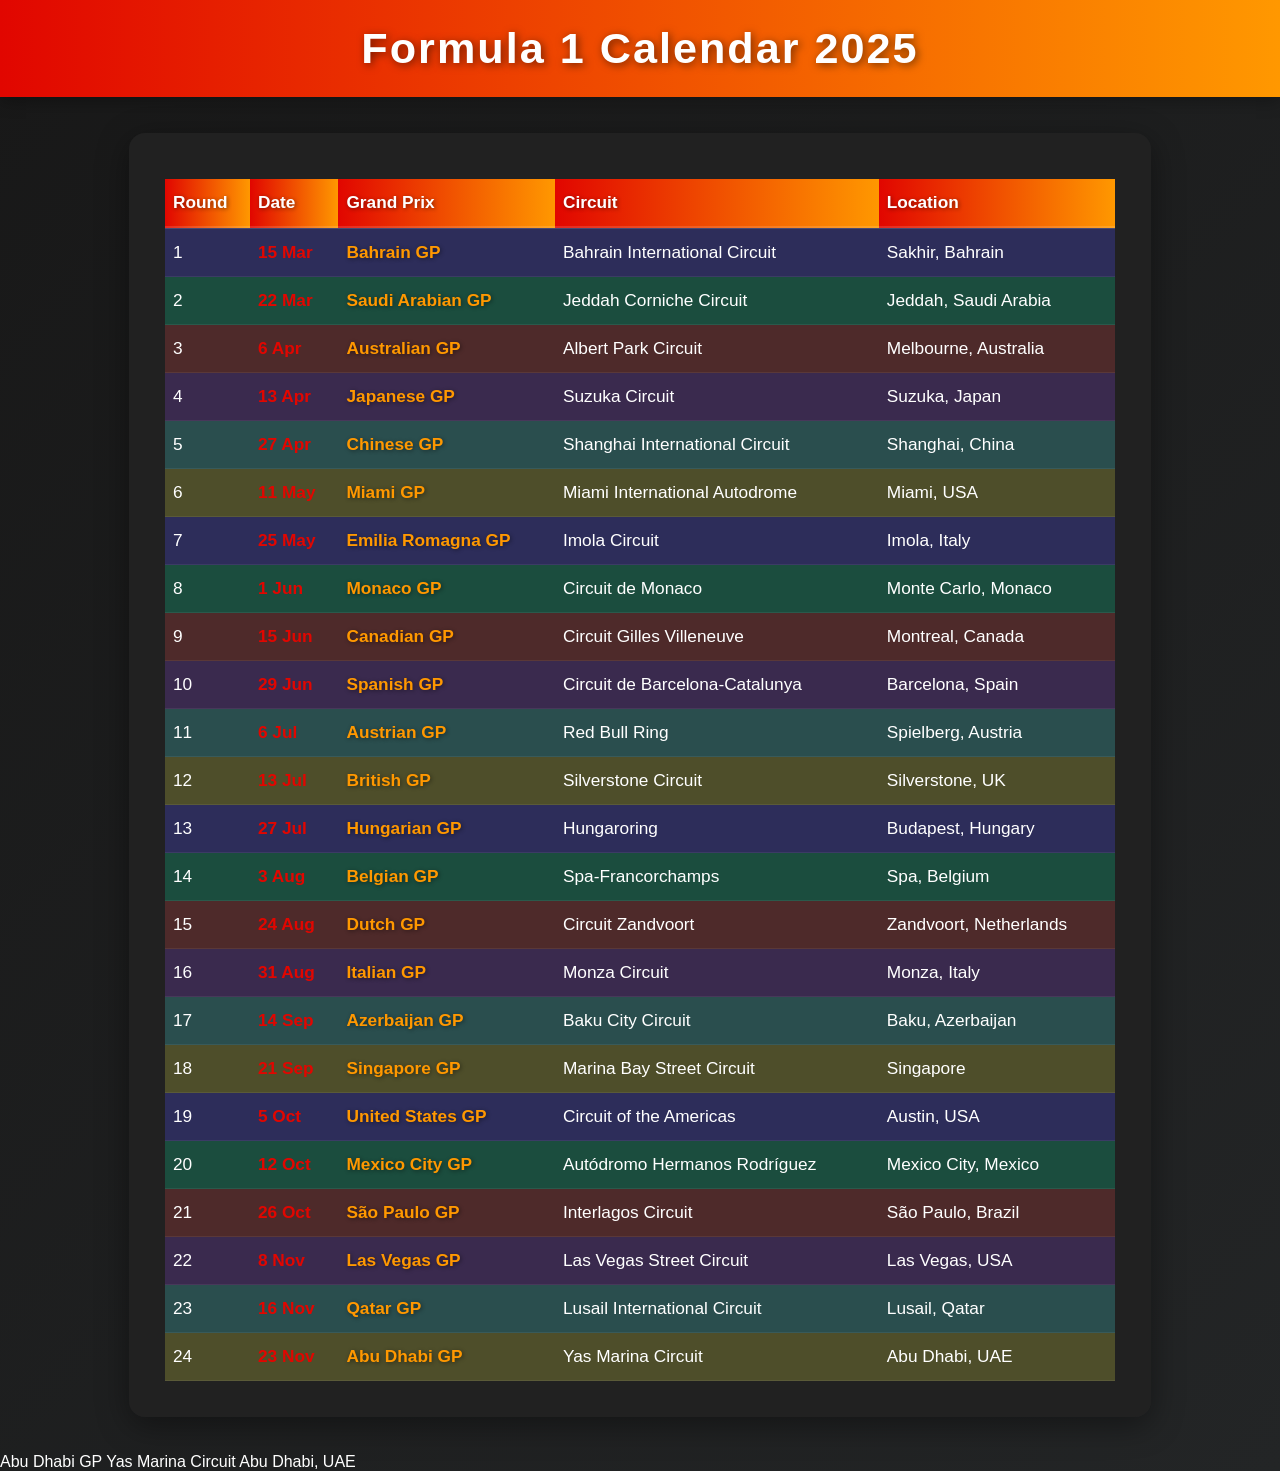
<file: calender.html>
<!DOCTYPE html>
<html lang="en">
<head>
    <meta charset="UTF-8">
    <title>F1 Calendar 2025</title>
    <meta name="viewport" content="width=device-width, initial-scale=1">
    <style>
        body {
            font-family: Arial, sans-serif;
            background: linear-gradient(135deg, #181818 0%, #232526 100%);
            color: #fff;
            margin: 0;
            padding: 0;
        }
        header {
            background: linear-gradient(90deg, #e10600 0%, #ff9800 100%);
            padding: 24px 0;
            text-align: center;
            box-shadow: 0 4px 16px rgba(0,0,0,0.3);
        }
        header h1 {
            margin: 0;
            font-size: 2.7em;
            letter-spacing: 2px;
            color: #fff;
            text-shadow: 2px 2px 8px #0008;
        }
        main {
            max-width: 950px;
            margin: 36px auto;
            background: rgba(34,34,34,0.97);
            border-radius: 16px;
            padding: 36px;
            box-shadow: 0 8px 32px rgba(0,0,0,0.4);
        }
        table {
            width: 100%;
            border-collapse: collapse;
            margin-top: 10px;
            font-size: 1.08em;
        }
        th, td {
            padding: 13px 8px;
            text-align: left;
        }
        th {
            background: linear-gradient(90deg, #e10600 0%, #ff9800 100%);
            color: #fff;
            font-weight: bold;
            border-bottom: 3px solid #fff2;
            text-shadow: 1px 1px 4px #0007;
        }
        /* Rainbow row backgrounds */
        tbody tr:nth-child(6n+1) { background: #2d2d5a; }
        tbody tr:nth-child(6n+2) { background: #1b4d3e; }
        tbody tr:nth-child(6n+3) { background: #4e2a2a; }
        tbody tr:nth-child(6n+4) { background: #3a2a4e; }
        tbody tr:nth-child(6n+5) { background: #2a4e4e; }
        tbody tr:nth-child(6n)   { background: #4e4e2a; }
        tr:hover {
            background: linear-gradient(90deg, #ff9800 0%, #e10600 100%);
            color: #fff;
            transition: background 0.3s, color 0.3s;
        }
        td {
            border-bottom: 1px solid #fff1;
        }
        /* Highlight Grand Prix names */
        td:nth-child(3) {
            font-weight: bold;
            color: #ff9800;
            text-shadow: 1px 1px 4px #0007;
        }
        /* Highlight dates */
        td:nth-child(2) {
            color: #e10600;
            font-weight: bold;
        }
        /* Responsive */
        @media (max-width: 600px) {
            main, table, th, td {
                font-size: 0.97em;
            }
            main {
                padding: 10px;
            }
        }
    </style>
</head>
<body>
    <header>
        <h1>Formula 1 Calendar 2025</h1>
    </header>
    <main>
        <table>
            <thead>
                <tr>
                    <th>Round</th>
                    <th>Date</th>
                    <th>Grand Prix</th>
                    <th>Circuit</th>
                    <th>Location</th>
                </tr>
            </thead>
            <tbody>
                <tr>
                    <td>1</td>
                    <td>15 Mar</td>
                    <td>Bahrain GP</td>
                    <td>Bahrain International Circuit</td>
                    <td>Sakhir, Bahrain</td>
                </tr>
                <tr>
                    <td>2</td>
                    <td>22 Mar</td>
                    <td>Saudi Arabian GP</td>
                    <td>Jeddah Corniche Circuit</td>
                    <td>Jeddah, Saudi Arabia</td>
                </tr>
                <tr>
                    <td>3</td>
                    <td>6 Apr</td>
                    <td>Australian GP</td>
                    <td>Albert Park Circuit</td>
                    <td>Melbourne, Australia</td>
                </tr>
                <tr>
                    <td>4</td>
                    <td>13 Apr</td>
                    <td>Japanese GP</td>
                    <td>Suzuka Circuit</td>
                    <td>Suzuka, Japan</td>
                </tr>
                <tr>
                    <td>5</td>
                    <td>27 Apr</td>
                    <td>Chinese GP</td>
                    <td>Shanghai International Circuit</td>
                    <td>Shanghai, China</td>
                </tr>
                <tr>
                    <td>6</td>
                    <td>11 May</td>
                    <td>Miami GP</td>
                    <td>Miami International Autodrome</td>
                    <td>Miami, USA</td>
                </tr>
                <tr>
                    <td>7</td>
                    <td>25 May</td>
                    <td>Emilia Romagna GP</td>
                    <td>Imola Circuit</td>
                    <td>Imola, Italy</td>
                </tr>
                <tr>
                    <td>8</td>
                    <td>1 Jun</td>
                    <td>Monaco GP</td>
                    <td>Circuit de Monaco</td>
                    <td>Monte Carlo, Monaco</td>
                </tr>
                <tr>
                    <td>9</td>
                    <td>15 Jun</td>
                    <td>Canadian GP</td>
                    <td>Circuit Gilles Villeneuve</td>
                    <td>Montreal, Canada</td>
                </tr>
                <tr>
                    <td>10</td>
                    <td>29 Jun</td>
                    <td>Spanish GP</td>
                    <td>Circuit de Barcelona-Catalunya</td>
                    <td>Barcelona, Spain</td>
                </tr>
                <tr>
                    <td>11</td>
                    <td>6 Jul</td>
                    <td>Austrian GP</td>
                    <td>Red Bull Ring</td>
                    <td>Spielberg, Austria</td>
                </tr>
                <tr>
                    <td>12</td>
                    <td>13 Jul</td>
                    <td>British GP</td>
                    <td>Silverstone Circuit</td>
                    <td>Silverstone, UK</td>
                </tr>
                <tr>
                    <td>13</td>
                    <td>27 Jul</td>
                    <td>Hungarian GP</td>
                    <td>Hungaroring</td>
                    <td>Budapest, Hungary</td>
                </tr>
                <tr>
                    <td>14</td>
                    <td>3 Aug</td>
                    <td>Belgian GP</td>
                    <td>Spa-Francorchamps</td>
                    <td>Spa, Belgium</td>
                </tr>
                <tr>
                    <td>15</td>
                    <td>24 Aug</td>
                    <td>Dutch GP</td>
                    <td>Circuit Zandvoort</td>
                    <td>Zandvoort, Netherlands</td>
                </tr>
                <tr>
                    <td>16</td>
                    <td>31 Aug</td>
                    <td>Italian GP</td>
                    <td>Monza Circuit</td>
                    <td>Monza, Italy</td>
                </tr>
                <tr>
                    <td>17</td>
                    <td>14 Sep</td>
                    <td>Azerbaijan GP</td>
                    <td>Baku City Circuit</td>
                    <td>Baku, Azerbaijan</td>
                </tr>
                <tr>
                    <td>18</td>
                    <td>21 Sep</td>
                    <td>Singapore GP</td>
                    <td>Marina Bay Street Circuit</td>
                    <td>Singapore</td>
                </tr>
                <tr>
                    <td>19</td>
                    <td>5 Oct</td>
                    <td>United States GP</td>
                    <td>Circuit of the Americas</td>
                    <td>Austin, USA</td>
                </tr>
                <tr>
                    <td>20</td>
                    <td>12 Oct</td>
                    <td>Mexico City GP</td>
                    <td>Autódromo Hermanos Rodríguez</td>
                    <td>Mexico City, Mexico</td>
                </tr>
                <tr>
                    <td>21</td>
                    <td>26 Oct</td>
                    <td>São Paulo GP</td>
                    <td>Interlagos Circuit</td>
                    <td>São Paulo, Brazil</td>
                </tr>
                <tr>
                    <td>22</td>
                    <td>8 Nov</td>
                    <td>Las Vegas GP</td>
                    <td>Las Vegas Street Circuit</td>
                    <td>Las Vegas, USA</td>
                </tr>
                <tr>
                    <td>23</td>
                    <td>16 Nov</td>
                    <td>Qatar GP</td>
                    <td>Lusail International Circuit</td>
                    <td>Lusail, Qatar</td>
                </tr>
                <tr>
                    <td>24</td>
                    <td>23 Nov</td>
                    <td>Abu Dhabi GP</td>
                    <td>Yas Marina Circuit</td>
                    <td>Abu Dhabi, UAE</td>
                </tr>
            </tbody>
        </table>
    </main>
</body>
                    <td>Abu Dhabi GP</td>
                    <td>Yas Marina Circuit</td>
                    <td>Abu Dhabi, UAE</td>
                </tr>
            </tbody>
        </table>
    </main>
</body>
</html>
</file>
